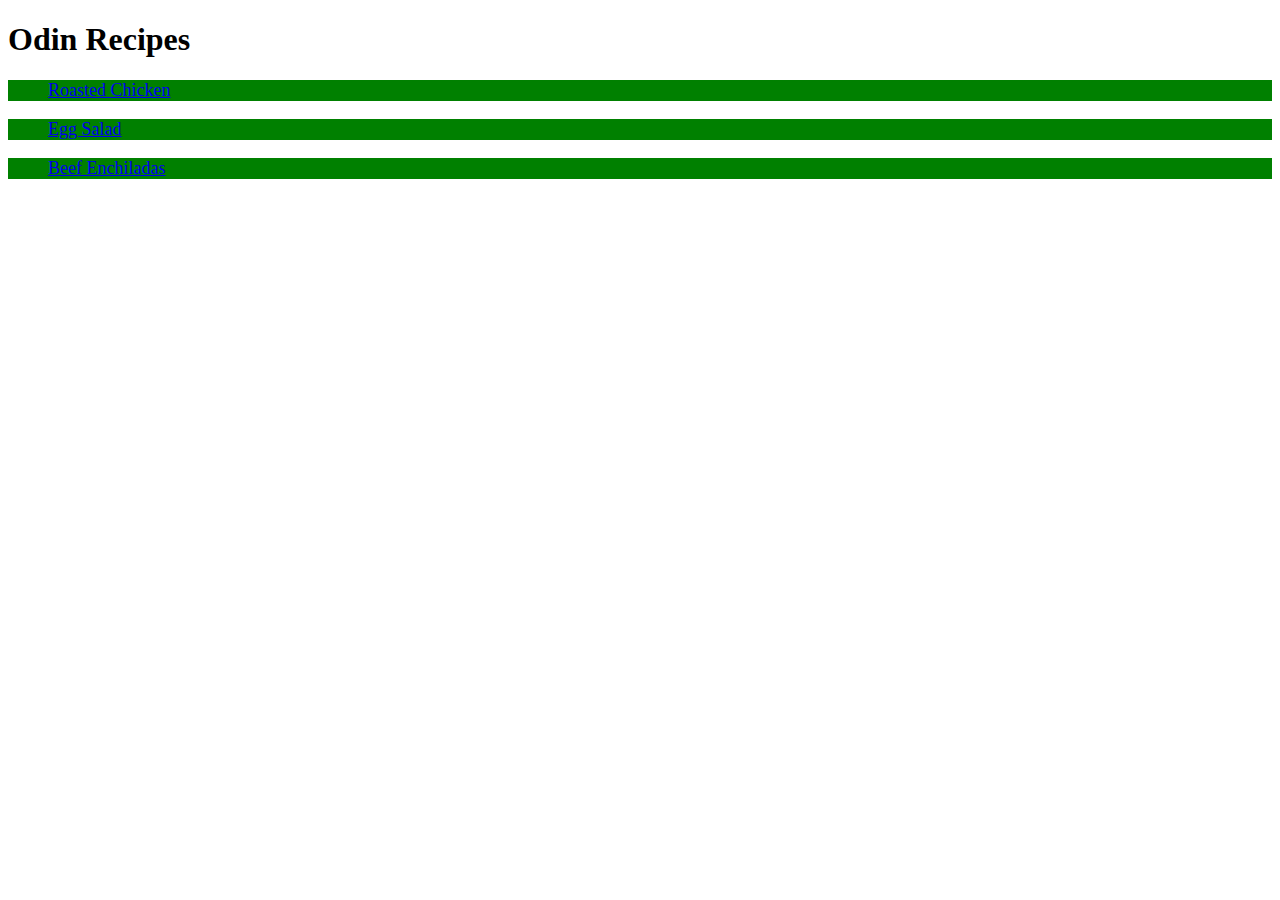
<file: index.html>
<!DOCTYPE html>
<html lang="en">

<head>
    <meta charset="UTF-8">
    <meta http-equiv="X-UA-Compatible" content="IE=edge">
    <meta name="viewport" content="width=device-width, initial-scale=1.0">
    <link rel="stylesheet" href="style.css">
    <title>Odin Project</title>
</head>

<body>
    <h1>Odin Recipes</h1>
    <ul> <a href="recipes/roastedchicken.html">Roasted Chicken</a>   </ul>
    <ul> <a href="./recipes/eggsalad.html">Egg Salad</a>             </ul>
    <ul> <a href="./recipes/beefenchiladas.html">Beef Enchiladas</a> </ul>


</body>

</html>
</file>
<file: style.css>
div {
    background-color: red;
    font-style:white;
    font-size: 32px;
    text-align: center,bold;
    
}

p,ul,li{
    background-color: green;
    color: white;
    font-size:18px;
}
</file>
